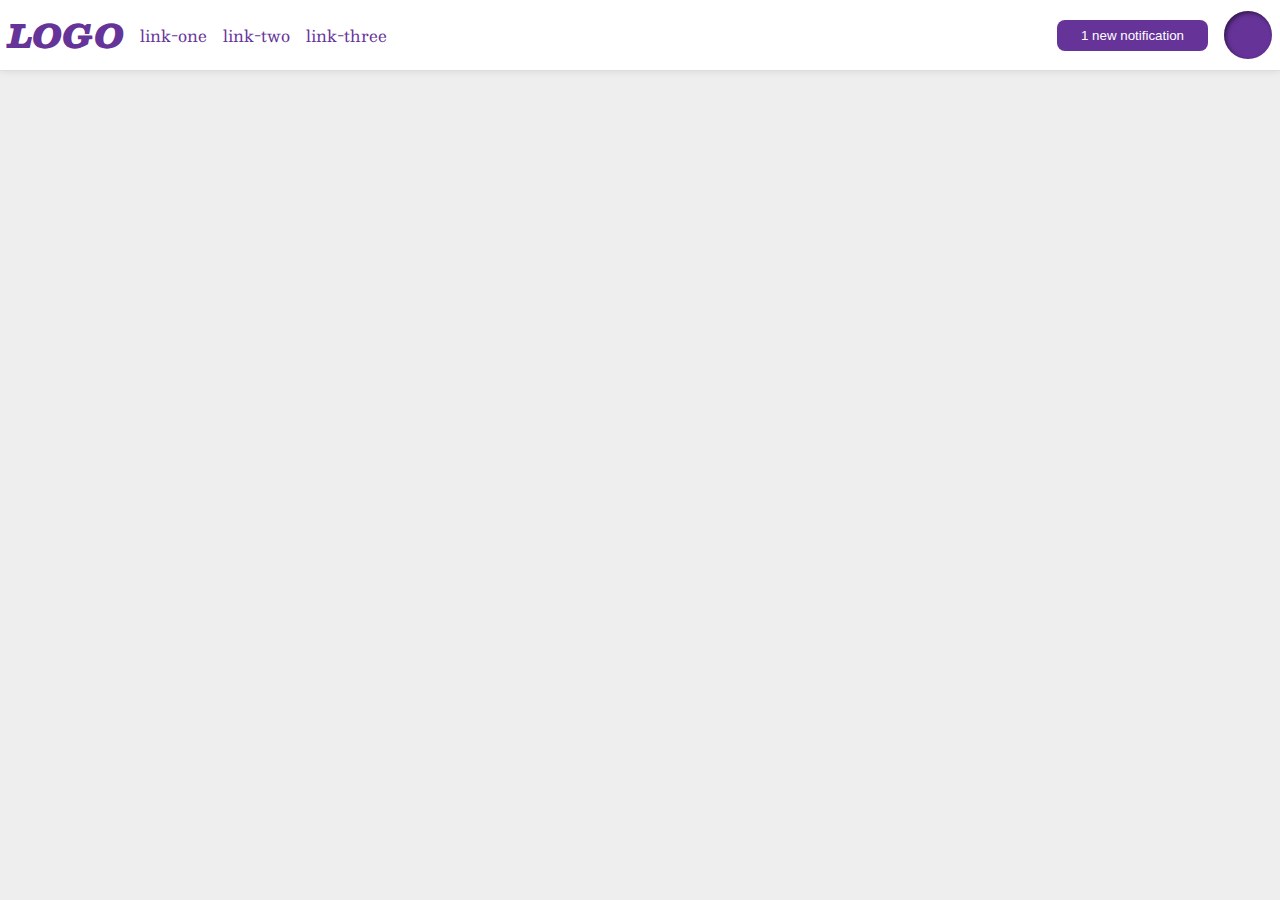
<file: flex/03-flex-header-2/index.html>
<!DOCTYPE html>
<html lang="en">
  <head>
    <meta charset="UTF-8">
    <meta http-equiv="X-UA-Compatible" content="IE=edge">
    <meta name="viewport" content="width=device-width, initial-scale=1.0">
    <title>Flex Header 2</title>
    <link rel="stylesheet" href="style.css">
  </head>
  <body>
    <div class="header">
      <div class="left">
      <div class="logo">
        LOGO
      </div>
      <ul class="links">
        <li><a href="google.com">link-one</a></li>
        <li><a href="google.com">link-two</a></li>
        <li><a href="google.com">link-three</a></li>
      </ul>
    </div>
      <div class="right">
      <button class="notifications">
        1 new notification
      </button>
      <div class="profile-image"></div>
    </div>
    </div>
  </body>
</html>
</file>
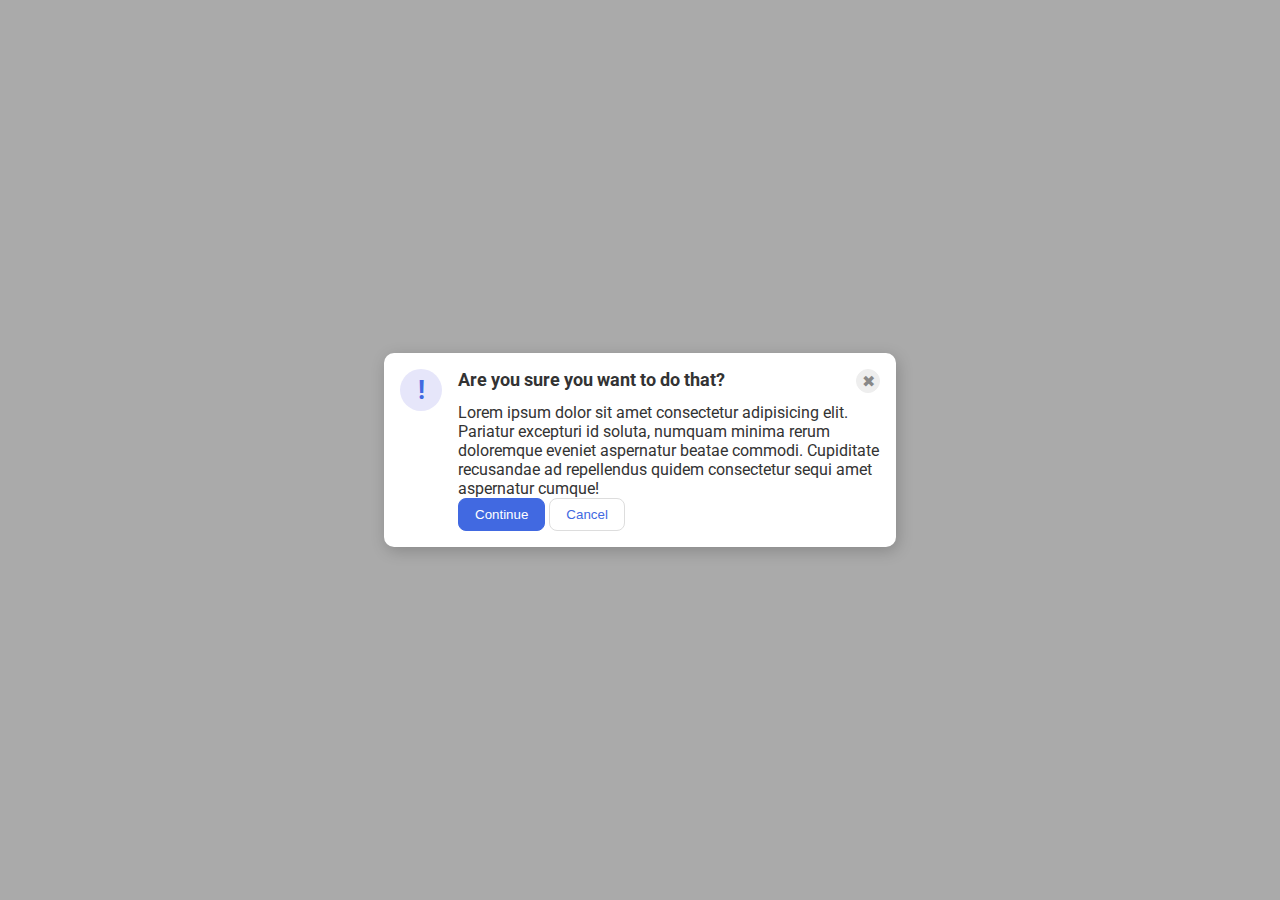
<file: flex/05-flex-modal/index.html>
<!DOCTYPE html>
<html lang="en">

<head>
  <meta charset="UTF-8">
  <meta http-equiv="X-UA-Compatible" content="IE=edge">
  <meta name="viewport" content="width=device-width, initial-scale=1.0">
  <link rel="stylesheet" href="style.css">
  <title>Modal</title>
</head>

<body>
  <div class="modal">
    <div class="icon">!</div>
    <div class="container">
      <div class="header">Are you sure you want to do that?
        <button class="close-button">✖</button>
      </div>
      <div class="text">Lorem ipsum dolor sit amet consectetur adipisicing elit. Pariatur excepturi id soluta, numquam
        minima rerum doloremque eveniet aspernatur beatae commodi. Cupiditate recusandae ad repellendus quidem
        consectetur sequi amet aspernatur cumque!</div>
      <button class="continue">Continue</button>
      <button class="cancel">Cancel</button>
    </div>
  </div>
</body>

</html>
</file>
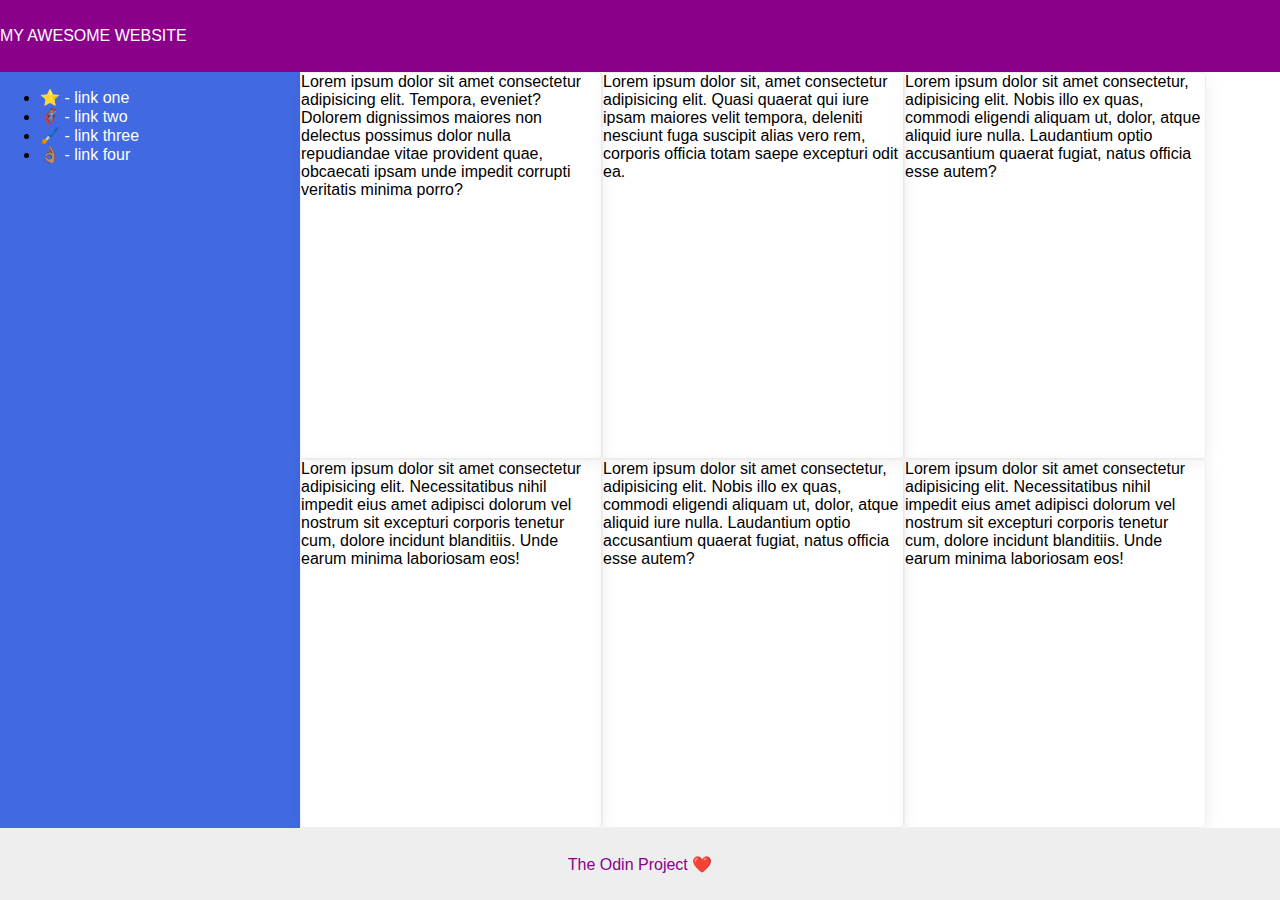
<file: flex/07-flex-layout-2/index.html>
<!DOCTYPE html>
<html lang="en">

<head>
  <meta charset="UTF-8">
  <meta http-equiv="X-UA-Compatible" content="IE=edge">
  <meta name="viewport" content="width=device-width, initial-scale=1.0">
  <title>The Holy Grail</title>
  <link rel="stylesheet" href="style.css">
</head>

<body>
  <div class="header">
    MY AWESOME WEBSITE
  </div>
  <div class="content">
  <div class="sidebar">
    <ul>
      <li><a href="#">⭐ - link one</a></li>
      <li><a href="#">🦸🏽‍♂️ - link two</a></li>
      <li><a href="#">🖌️ - link three</a></li>
      <li><a href="#">👌🏽 - link four</a></li>
    </ul>
  </div>
  <div class="cards">
    <div class="card">Lorem ipsum dolor sit amet consectetur adipisicing elit. Tempora, eveniet? Dolorem dignissimos
      maiores non delectus possimus dolor nulla repudiandae vitae provident quae, obcaecati ipsam unde impedit corrupti
      veritatis minima porro?</div>
    <div class="card">Lorem ipsum dolor sit, amet consectetur adipisicing elit. Quasi quaerat qui iure ipsam maiores
      velit tempora, deleniti nesciunt fuga suscipit alias vero rem, corporis officia totam saepe excepturi odit ea.
    </div>
    <div class="card">Lorem ipsum dolor sit amet consectetur, adipisicing elit. Nobis illo ex quas, commodi eligendi
      aliquam ut, dolor, atque aliquid iure nulla. Laudantium optio accusantium quaerat fugiat, natus officia esse
      autem?</div>
    <div class="card">Lorem ipsum dolor sit amet consectetur adipisicing elit. Necessitatibus nihil impedit eius amet
      adipisci dolorum vel nostrum sit excepturi corporis tenetur cum, dolore incidunt blanditiis. Unde earum minima
      laboriosam eos!</div>
    <div class="card">Lorem ipsum dolor sit amet consectetur, adipisicing elit. Nobis illo ex quas, commodi eligendi
      aliquam ut, dolor, atque aliquid iure nulla. Laudantium optio accusantium quaerat fugiat, natus officia esse
      autem?</div>
    <div class="card">Lorem ipsum dolor sit amet consectetur adipisicing elit. Necessitatibus nihil impedit eius amet
      adipisci dolorum vel nostrum sit excepturi corporis tenetur cum, dolore incidunt blanditiis. Unde earum minima
      laboriosam eos!</div>
  </div>
</div>
  <div class="footer">
    The Odin Project ❤️
  </div>
</body>

</html>
</file>
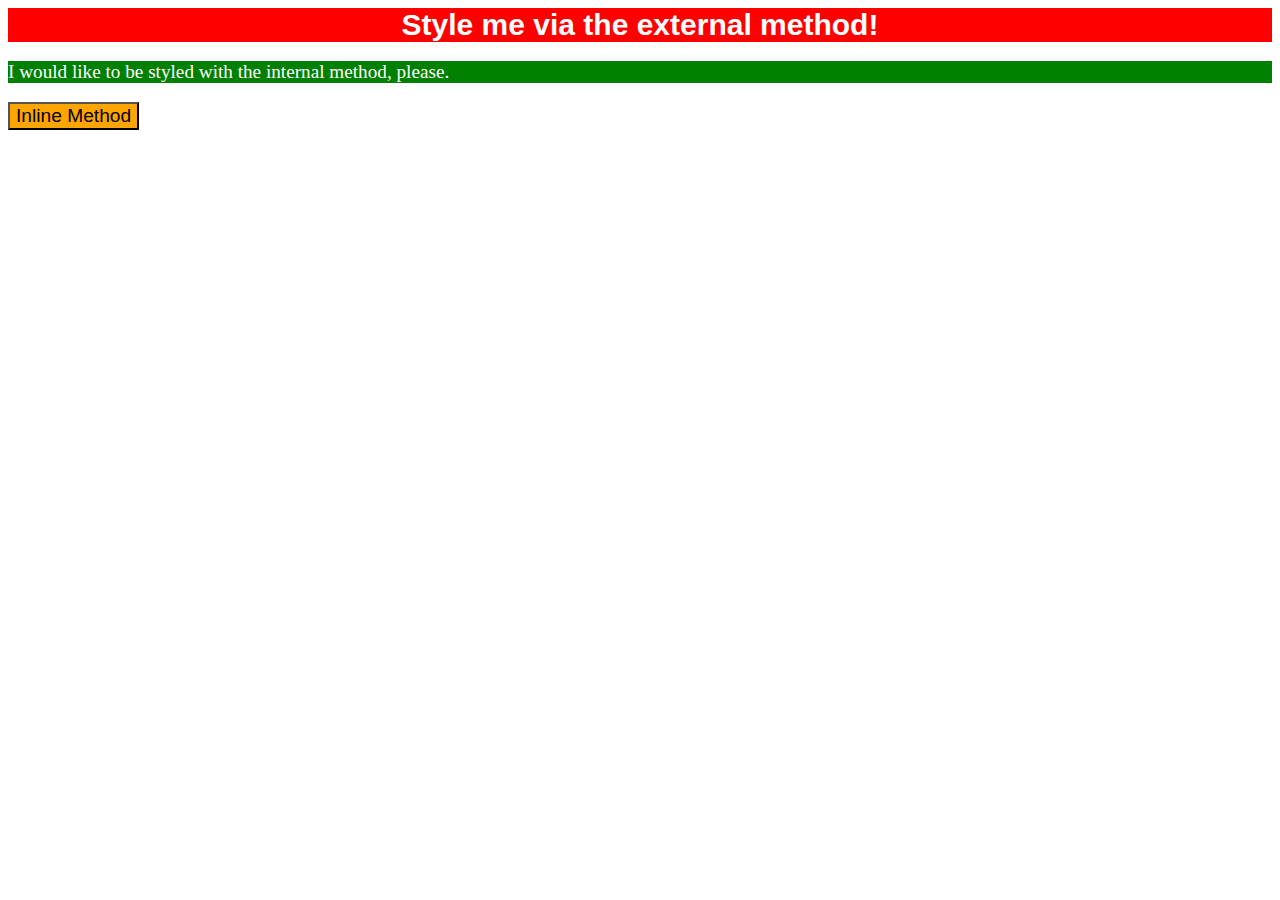
<file: foundations/01-css-methods/index.html>
<!DOCTYPE html>
<html lang="en">
  <head>
    <link rel="stylesheet" href="styles.css"/>
    <style>
      p{
        color: white;
        background-color: green;
        font-family:Georgia, 'Times New Roman', Times, serif;
        font-size:larger;
        text-align:left;
      }
    </style>
    <meta charset="UTF-8">
    <meta http-equiv="X-UA-Compatible" content="IE=edge">
    <meta name="viewport" content="width=device-width, initial-scale=1.0">
    <title>Methods for Adding CSS</title>
  </head>
  <body>
    <div>Style me via the external method!</div>
    <p>I would like to be styled with the internal method, please.</p>
    <button style="color:black; background-color: orange; font-size:larger; ">Inline Method</button>
  </body>
</html>
</file>
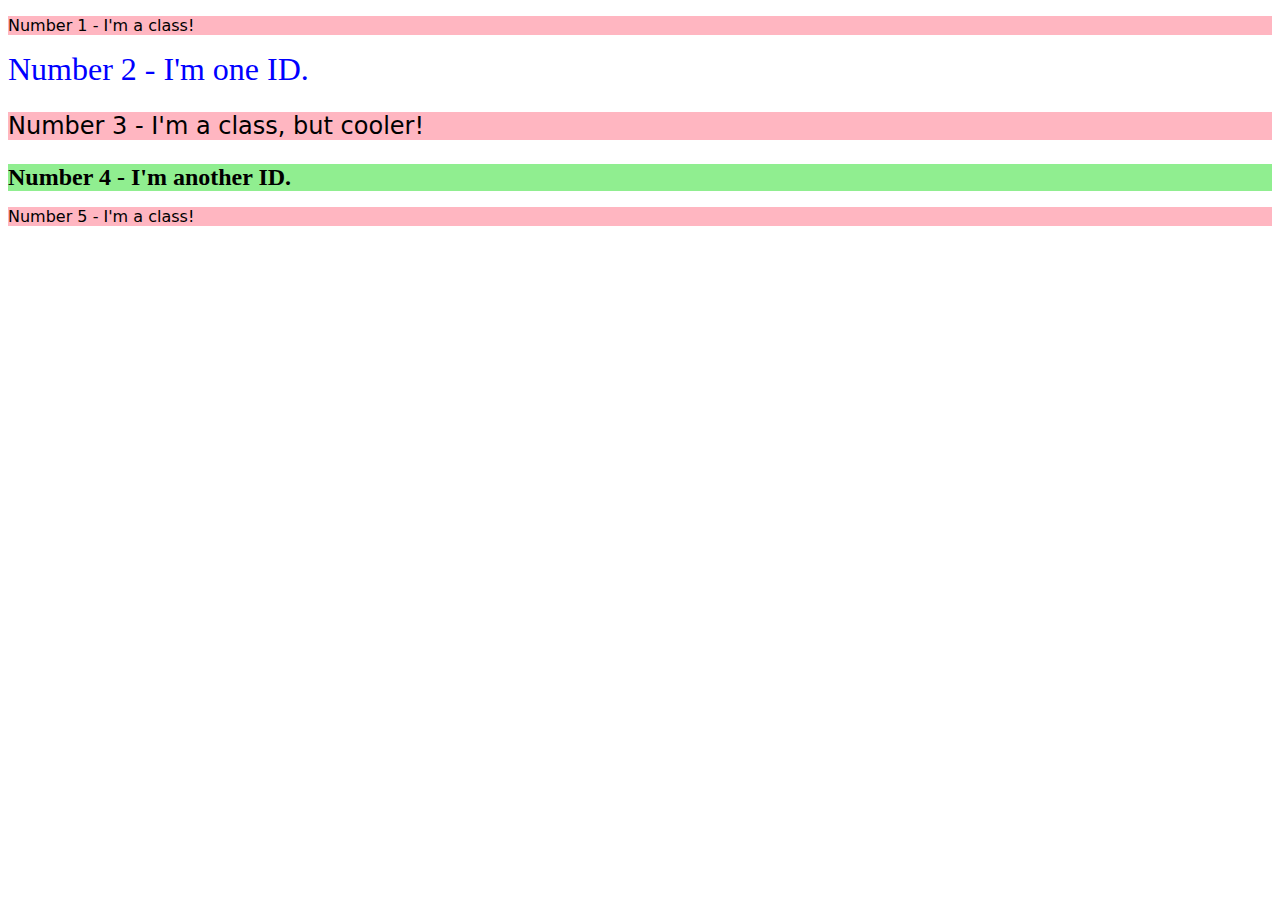
<file: foundations/02-class-id-selectors/index.html>
<!DOCTYPE html>
<html lang="en">
  <head>
    <link rel="style" href="style.css"/>
    <meta charset="UTF-8">
    <meta http-equiv="X-UA-Compatible" content="IE=edge">
    <meta name="viewport" content="width=device-width, initial-scale=1.0">
    <title>Class and ID Selectors</title>
    <link rel="stylesheet" href="style.css">
  </head>
  <body>
    <p class="odd">Number 1 - I'm a class!</p>
    <div id="first">Number 2 - I'm one ID.</div>
    <p class="odd cool">Number 3 - I'm a class, but cooler!</p>
    <div id="second">Number 4 - I'm another ID.</div>
    <p class="odd">Number 5 - I'm a class!</p>
  </body>

</html>
</file>
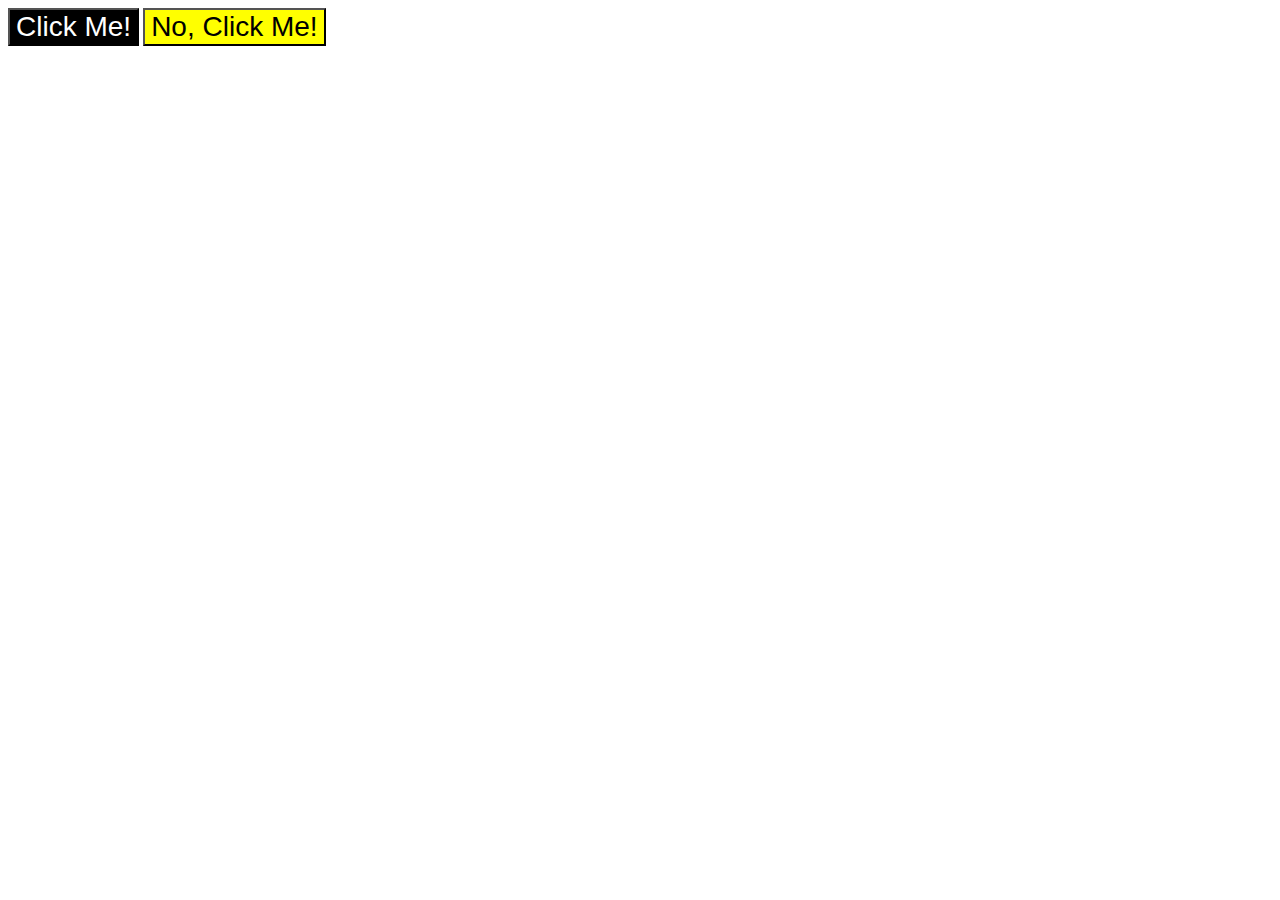
<file: foundations/03-grouping-selectors/index.html>
<!DOCTYPE html>
<html lang="en">
  <head>
    <link rel="style" href="style.css"/>
    <meta charset="UTF-8">
    <meta http-equiv="X-UA-Compatible" content="IE=edge">
    <meta name="viewport" content="width=device-width, initial-scale=1.0">
    <title>Grouping Selectors</title>
    <link rel="stylesheet" href="style.css">
  </head>
  <body>
    <button class="first">Click Me!</button>
    <button class="second">No, Click Me!</button>
  </body>
</html>
</file>
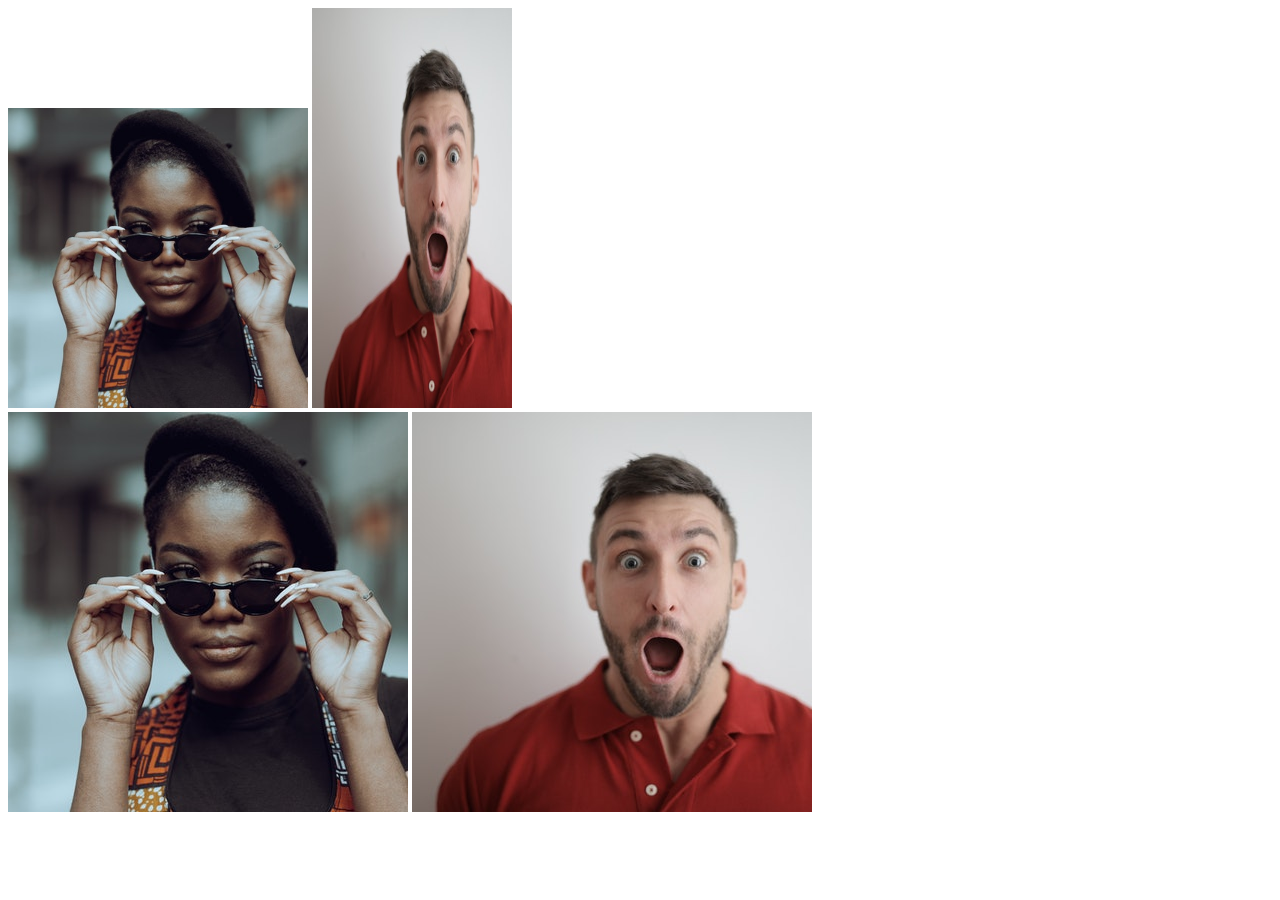
<file: foundations/04-chaining-selectors/index.html>
<!DOCTYPE html>
<html lang="en">
  <head>
    <link rel="stylesheet" href="style.css"/>
    <meta charset="UTF-8">
    <meta http-equiv="X-UA-Compatible" content="IE=edge">
    <meta name="viewport" content="width=device-width, initial-scale=1.0">
    <title>Chaining Selectors</title>
    <link rel="stylesheet" href="style.css">
  </head>
  <body>
    <!-- Check image source path. Review Foundations lesson - Links and Images -->
    <!-- Use the classes BELOW this line -->
    <div>
      <img class="avatar proportioned" src="images/pexels-katho-mutodo-8434791.jpg" alt="Woman with glasses">
      <img class="avatar distorted" src="images/pexels-andrea-piacquadio-3777931.jpg" alt="Man with surprised expression">
    </div>
    <!-- Use the classes ABOVE this line -->
    <div>
      <img class="original proportioned" src="images/pexels-katho-mutodo-8434791.jpg" alt="Woman with glasses">
      <img class="original distorted" src="images/pexels-andrea-piacquadio-3777931.jpg" alt="Man with surprised expression">
    </div>
  </body>
</html>
</file>
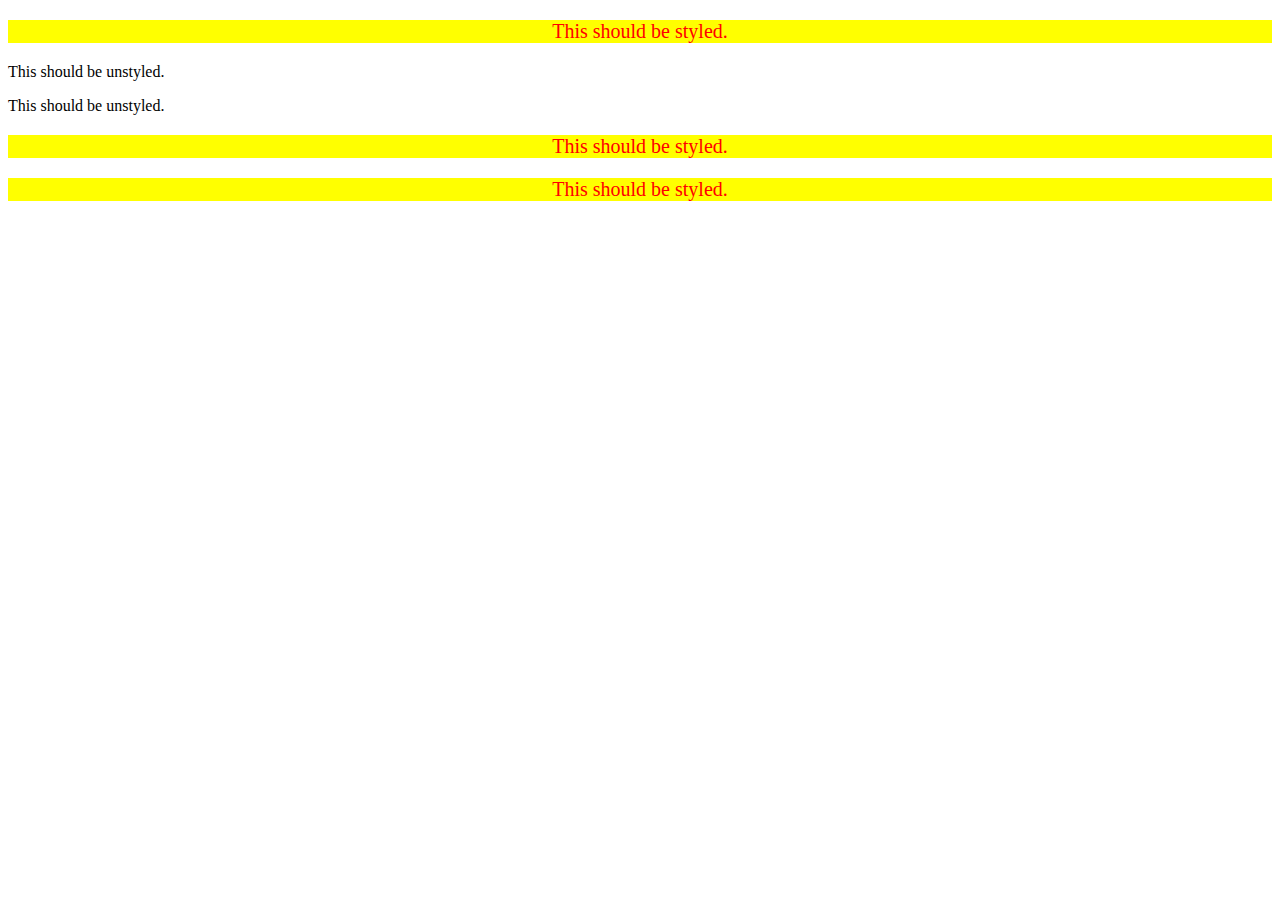
<file: foundations/05-descendant-combinator/index.html>
<!DOCTYPE html>
<html lang="en">
  <head>
    <link rel="stylesheet" href="style.css"/>
    <meta charset="UTF-8">
    <meta http-equiv="X-UA-Compatible" content="IE=edge">
    <meta name="viewport" content="width=device-width, initial-scale=1.0">
    <title>Descendant Combinator</title>
    <link rel="stylesheet" href="style.css">
  </head>
  <body>
    <div class="container">
      <p class="text">This should be styled.</p>
    </div>
    <p class="text">This should be unstyled.</p>
    <p class="text">This should be unstyled.</p>
    <div class="container">
      <p class="text">This should be styled.</p>
      <p class="text">This should be styled.</p>
    </div>
  </body>
</html>
</file>
<file: flex/03-flex-header-2/style.css>
/* this is some magical font-importing.  
you'll learn about it later. */
@import url('https://fonts.googleapis.com/css2?family=Besley:ital,wght@0,400;1,900&display=swap');

body {
  margin: 0;
  background: #eee;
  font-family: Besley, serif;
}

.header {
  background: white;
  border-bottom: 1px solid #ddd;
  box-shadow: 0 0 8px rgba(0,0,0,.1);
  display: flex;
  justify-content: space-between;
  padding: 8px;
}

.profile-image {
  background: rebeccapurple;
  box-shadow: inset 2px 2px 4px rgba(0,0,0,.5);
  border-radius: 50%;
  width: 48px;
  height: 48px;
}

.logo {
  color: rebeccapurple;
  font-size: 32px;
  font-weight: 900;
  font-style: italic;
  
}
.left, .right{
  display:flex;
  align-items: center;
  gap: 16px;

}

button {
  border: none;
  border-radius: 8px;
  background: rebeccapurple;
  color: white;
  padding: 8px 24px;
}

a {
  /* this removes the line under our links */
  text-decoration: none;
  color: rebeccapurple;
}

ul {
  list-style-type: none;
  display:flex;
  margin:0;
  padding: 0;
  gap:16px;
}
</file>
<file: flex/05-flex-modal/style.css>
@import url('https://fonts.googleapis.com/css2?family=Roboto:wght@400;700&display=swap');

html,
body {
  height: 100%;
}

body {
  font-family: Roboto, sans-serif;
  margin: 0;
  background: #aaa;
  color: #333;
  /* I'll give you this one for free lol */
  display: flex;
  align-items: center;
  justify-content: center;
}

.modal {
  background: white;
  width: 480px;
  border-radius: 10px;
  box-shadow: 2px 4px 16px rgba(0, 0, 0, .2);
  padding: 16px;
  display: flex;
  gap:16px;
}

.header {
  display: flex;
  justify-content: space-between;
  font-weight: bold;
  font-size: large;
  margin-bottom: 10px;
}

.icon {
  color: royalblue;
  font-size: 26px;
  font-weight: 700;
  background: lavender;
  width: 42px;
  height: 42px;
  border-radius: 50%;
  display: flex;
  align-items: center;
  justify-content: center;
  flex-shrink: 0;
}

.close-button {
  background: #eee;
  border-radius: 50%;
  color: #888;
  font-weight: 400;
  font-size: 16px;
  height: 24px;
  width: 24px;
  display: flex;
  align-items: center;
  justify-content: center;
  border: 1px solid #eee;
  padding: 0;
}

button {
  cursor: pointer;
  padding: 8px 16px;
  border-radius: 8px;
}

button.continue {
  background: royalblue;
  border: 1px solid royalblue;
  color: white;
}

button.cancel {
  background: white;
  border: 1px solid #ddd;
  color: royalblue;
}
</file>
<file: flex/07-flex-layout-2/style.css>
body {
  display:flex;
  flex-direction: column;
  font-family: -apple-system, BlinkMacSystemFont, 'Segoe UI', Roboto, Oxygen, Ubuntu, Cantarell, 'Open Sans', 'Helvetica Neue', sans-serif;
  margin: 0;
  min-height: 100vh;
}

.header {
  display: flex;
  align-items: center;
  height: 72px;
  background: darkmagenta;
  color: white;
}
.content{
  flex:1;
  display: flex;
}
.cards{
  display: flex;
  flex-wrap: wrap;
}
.footer {
  display:flex;
  justify-content: center;
  align-items: center;
  height: 72px;
  background: #eee;
  color: darkmagenta;
}
a{
  text-decoration: none;
  color:white;
}
.sidebar {
  flex-shrink: 0;
  width: 300px;
  background: royalblue;
  box-sizing: border-box;
}

.card {
  width:300px;
  border: 1px solid #eee;
  box-shadow: 2px 4px 16px rgba(0,0,0,.06);
  border-radius: 4px;
}
</file>
<file: foundations/01-css-methods/styles.css>
/* styles.css */
div {
    background-color: red;
    color: white;
    text-align: center;
    font-size: 30px;
    font-weight: bolder;;
    font-family:Arial, Helvetica, sans-serif;
}
</file>
<file: foundations/02-class-id-selectors/style.css>
/* style.css */
.odd{
    color:black;
    background-color: lightpink;
    font-family:'Verdana', 'DejaVu Sans', 'sans-serif';
}
#first{
    color:blue;
    font-size:32px;
}
#second{
    background-color: lightgreen;
    font-size:24px;
    font-weight:bold;
}
.cool{
    font-size:24px;
}
</file>
<file: foundations/03-grouping-selectors/style.css>
/* style.css */
.first{
    color:white;
    background-color: black;
}
.second{
    background-color: yellow;
}
.first,
.second{
    font-size:28px;
    font-family:'Times-New-Roman','Helvetica','sans-serif';
}
</file>
<file: foundations/04-chaining-selectors/style.css>
/* Add CSS Styling */
.avatar.proportioned{
    width:300px;
    height: auto;
}
.avatar.distorted{
    width:200px;
    height: 400px;
}
</file>
<file: foundations/05-descendant-combinator/style.css>
/* style.css */
div p{
    color:red;
    background-color: yellow;
    font-size:20px;
    text-align:center;
}
</file>
